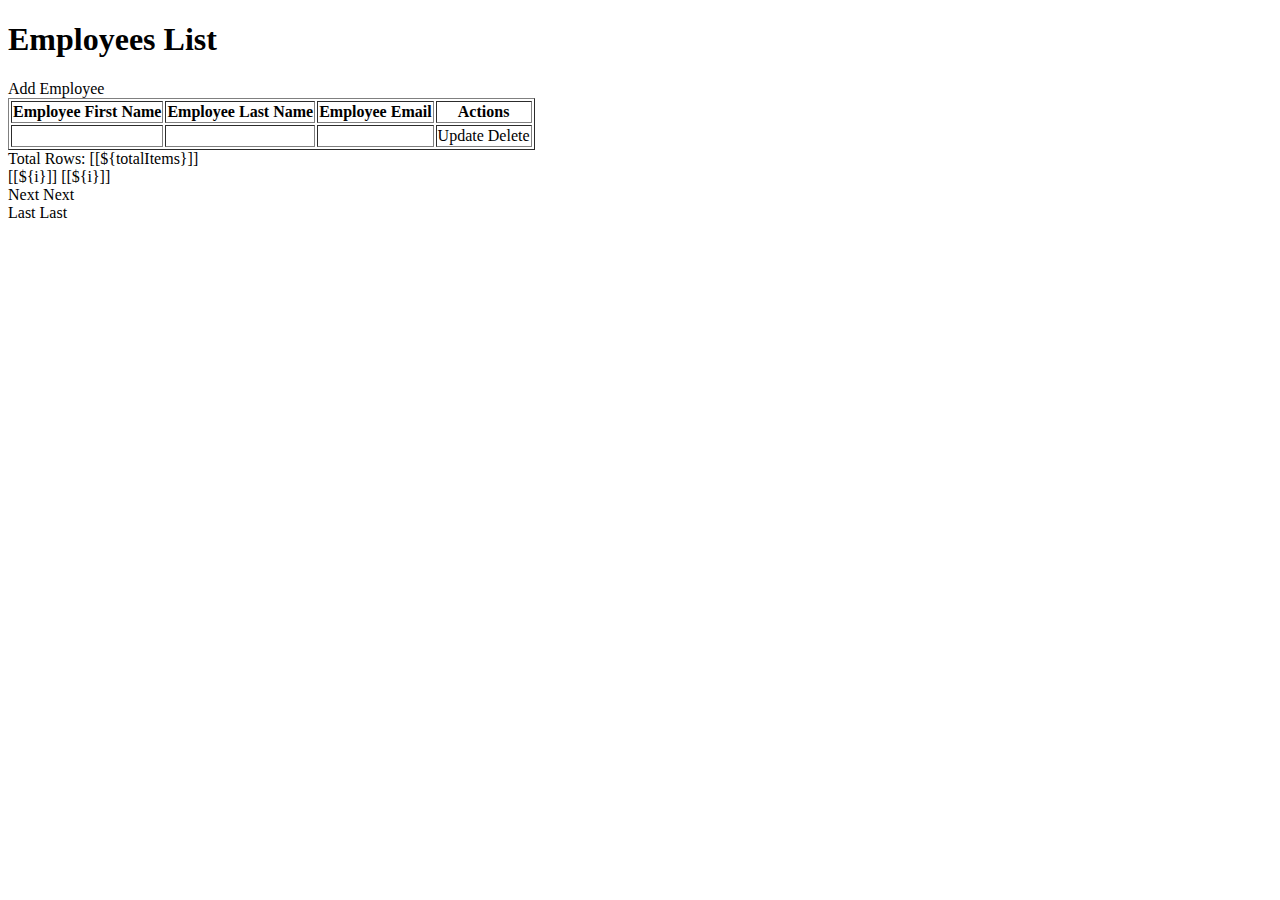
<file: springboot-thymeleaf-crud-pagination-sorting-webapp-master/bin/src/main/resources/templates/index.html>
<!DOCTYPE html>
<html lang="en" xmlns:th="http://www.thymeleaf.org">
<head>
<meta charset="ISO-8859-1">
<title>Employee Management System</title>

<link rel="stylesheet"
	href="https://stackpath.bootstrapcdn.com/bootstrap/4.1.3/css/bootstrap.min.css"
	integrity="sha384-MCw98/SFnGE8fJT3GXwEOngsV7Zt27NXFoaoApmYm81iuXoPkFOJwJ8ERdknLPMO"
	crossorigin="anonymous">
	
</head>
<body>

	<div class="container my-2">
	<h1>Employees List</h1>
	
	<a th:href = "@{/showNewEmployeeForm}" class="btn btn-primary btn-sm mb-3"> Add Employee </a>
	
		<table border="1" class = "table table-striped table-responsive-md">
			<thead>
				<tr>
					<th>
						<a th:href="@{'/page/' + ${currentPage} + '?sortField=firstName&sortDir=' + ${reverseSortDir}}">
							Employee First Name</a>
					</th>
					<th>
					<a th:href="@{'/page/' + ${currentPage} + '?sortField=lastName&sortDir=' + ${reverseSortDir}}">
							Employee Last Name</a>
					</th>
					<th>
					<a th:href="@{'/page/' + ${currentPage} + '?sortField=email&sortDir=' + ${reverseSortDir}}">
							Employee Email</a>
					</th>
					<th> Actions </th>
				</tr>
			</thead>
			<tbody>
				<tr th:each="employee : ${listEmployees}">
					<td th:text="${employee.firstName}"></td>
					<td th:text="${employee.lastName}"></td>
					<td th:text="${employee.email}"></td>
					<td> <a th:href="@{/showFormForUpdate/{id}(id=${employee.id})}" class="btn btn-primary">Update</a>
					    <a th:href="@{/deleteEmployee/{id}(id=${employee.id})}" class="btn btn-danger">Delete</a>
					</td>
				</tr>
			</tbody>
		</table>
		
		<div th:if = "${totalPages > 1}">
			<div class = "row col-sm-10">
				<div class = "col-sm-2">
					Total Rows: [[${totalItems}]] 
				</div>
				<div class = "col-sm-1">
					<span th:each="i: ${#numbers.sequence(1, totalPages)}">
						<a th:if="${currentPage != i}" th:href="@{'/page/' + ${i}+ '?sortField=' + ${sortField} + '&sortDir=' + ${sortDir}}">[[${i}]]</a>
						<span th:unless="${currentPage != i}">[[${i}]]</span>  &nbsp; &nbsp;
					</span>
				</div>
				<div class = "col-sm-1">
					<a th:if="${currentPage < totalPages}" th:href="@{'/page/' + ${currentPage + 1}+ '?sortField=' + ${sortField} + '&sortDir=' + ${sortDir}}">Next</a>
					<span th:unless="${currentPage < totalPages}">Next</span>
				</div>
				
				 <div class="col-sm-1">
    				<a th:if="${currentPage < totalPages}" th:href="@{'/page/' + ${totalPages}+ '?sortField=' + ${sortField} + '&sortDir=' + ${sortDir}}">Last</a>
					<span th:unless="${currentPage < totalPages}">Last</span>
   				 </div>
			</div>
		</div>
	</div>
</body>
</html>
</file>
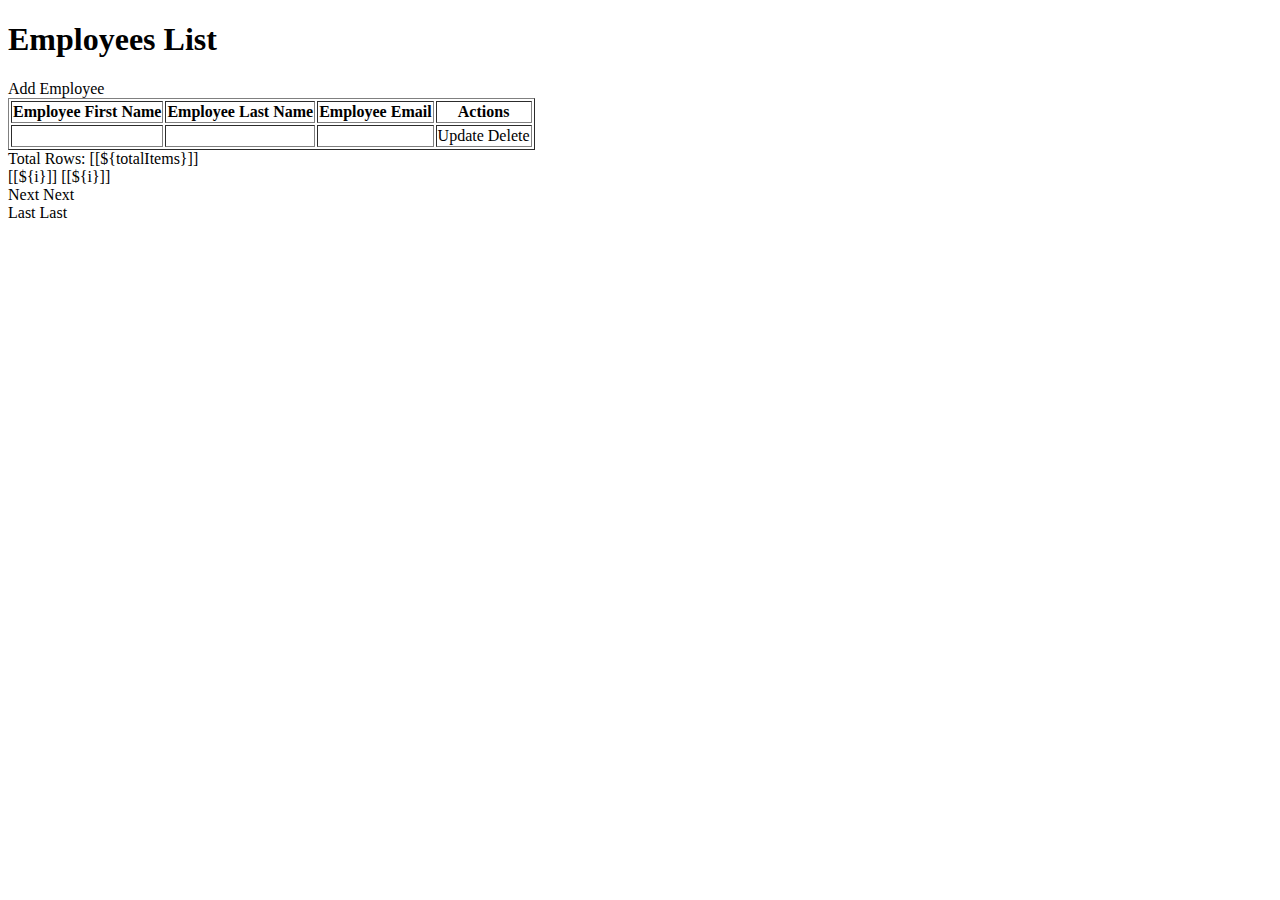
<file: springboot-thymeleaf-crud-pagination-sorting-webapp-master/target/classes/templates/indexbackup.html>
<!DOCTYPE html>
<html lang="en" xmlns:th="http://www.thymeleaf.org">
<head>
<meta charset="ISO-8859-1">
<title>Employee Management System</title>

<link rel="stylesheet"
	href="https://stackpath.bootstrapcdn.com/bootstrap/4.1.3/css/bootstrap.min.css"
	integrity="sha384-MCw98/SFnGE8fJT3GXwEOngsV7Zt27NXFoaoApmYm81iuXoPkFOJwJ8ERdknLPMO"
	crossorigin="anonymous">
	
</head>
<body>

	<div class="container my-2">
	<h1>Employees List</h1>
	
	<a th:href = "@{/showNewEmployeeForm}" class="btn btn-primary btn-sm mb-3"> Add Employee </a>
	
		<table border="1" class = "table table-striped table-responsive-md">
			<thead>
				<tr>
					<th>
						<a th:href="@{'/page/' + ${currentPage} + '?sortField=firstName&sortDir=' + ${reverseSortDir}}">
							Employee First Name</a>
					</th>
					<th>
					<a th:href="@{'/page/' + ${currentPage} + '?sortField=lastName&sortDir=' + ${reverseSortDir}}">
							Employee Last Name</a>
					</th>
					<th>
					<a th:href="@{'/page/' + ${currentPage} + '?sortField=email&sortDir=' + ${reverseSortDir}}">
							Employee Email</a>
					</th>
					<th> Actions </th>
				</tr>
			</thead>
			<tbody>
				<tr th:each="employee : ${listEmployees}">
					<td th:text="${employee.examTitle}"></td>
					<td th:text="${employee.examDescription}"></td>
					<td th:text="${employee.questionType}"></td>
					<td> <a th:href="@{/showFormForUpdate/{id}(id=${employee.id})}" class="btn btn-primary">Update</a>
					    <a th:href="@{/deleteEmployee/{id}(id=${employee.id})}" class="btn btn-danger">Delete</a>
					</td>
				</tr>
			</tbody>
		</table>
		
		<div th:if = "${totalPages > 1}">
			<div class = "row col-sm-10">
				<div class = "col-sm-2">
					Total Rows: [[${totalItems}]] 
				</div>
				<div class = "col-sm-1">
					<span th:each="i: ${#numbers.sequence(1, totalPages)}">
						<a th:if="${currentPage != i}" th:href="@{'/page/' + ${i}+ '?sortField=' + ${sortField} + '&sortDir=' + ${sortDir}}">[[${i}]]</a>
						<span th:unless="${currentPage != i}">[[${i}]]</span>  &nbsp; &nbsp;
					</span>
				</div>
				<div class = "col-sm-1">
					<a th:if="${currentPage < totalPages}" th:href="@{'/page/' + ${currentPage + 1}+ '?sortField=' + ${sortField} + '&sortDir=' + ${sortDir}}">Next</a>
					<span th:unless="${currentPage < totalPages}">Next</span>
				</div>
				
				 <div class="col-sm-1">
    				<a th:if="${currentPage < totalPages}" th:href="@{'/page/' + ${totalPages}+ '?sortField=' + ${sortField} + '&sortDir=' + ${sortDir}}">Last</a>
					<span th:unless="${currentPage < totalPages}">Last</span>
   				 </div>
			</div>
		</div>
	</div>
</body>
</html>
</file>
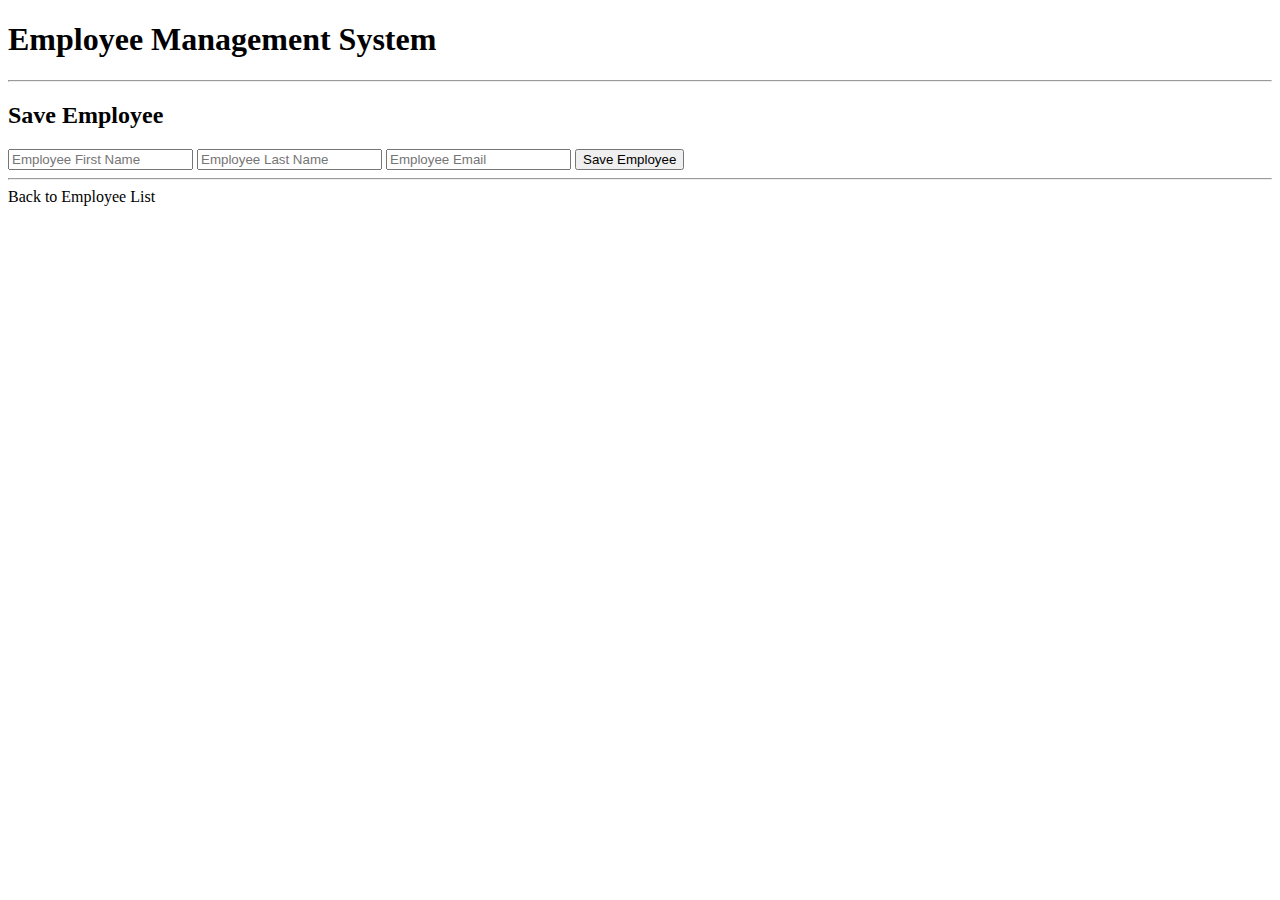
<file: springboot-thymeleaf-crud-pagination-sorting-webapp-master/target/classes/templates/new_employee.html>
<!DOCTYPE html>
<html lang="en" xmlns:th="http://www.thymeleaf.org">
<head>
<meta charset="ISO-8859-1">
<title>Employee Management System</title>
<link rel="stylesheet"
	href="https://stackpath.bootstrapcdn.com/bootstrap/4.1.3/css/bootstrap.min.css"
	integrity="sha384-MCw98/SFnGE8fJT3GXwEOngsV7Zt27NXFoaoApmYm81iuXoPkFOJwJ8ERdknLPMO"
	crossorigin="anonymous">
</head>
<body>
	<div class="container">
		<h1>Employee Management System</h1>
		<hr>
		<h2>Save Employee</h2>

		<form action="#" th:action="@{/saveEmployee}" th:object="${employee}"
			method="POST">
			<input type="text" th:field="*{firstName}"
				placeholder="Employee First Name" class="form-control mb-4 col-4">
				
				<input type="text" th:field="*{lastName}"
				placeholder="Employee Last Name" class="form-control mb-4 col-4">
				
				<input type="text" th:field="*{email}"
				placeholder="Employee Email" class="form-control mb-4 col-4">
				
				<button type="submit" class="btn btn-info col-2"> Save Employee</button>
		</form>
		
		<hr>
		
		<a th:href = "@{/}"> Back to Employee List</a>
	</div>
</body>
</html>
</file>
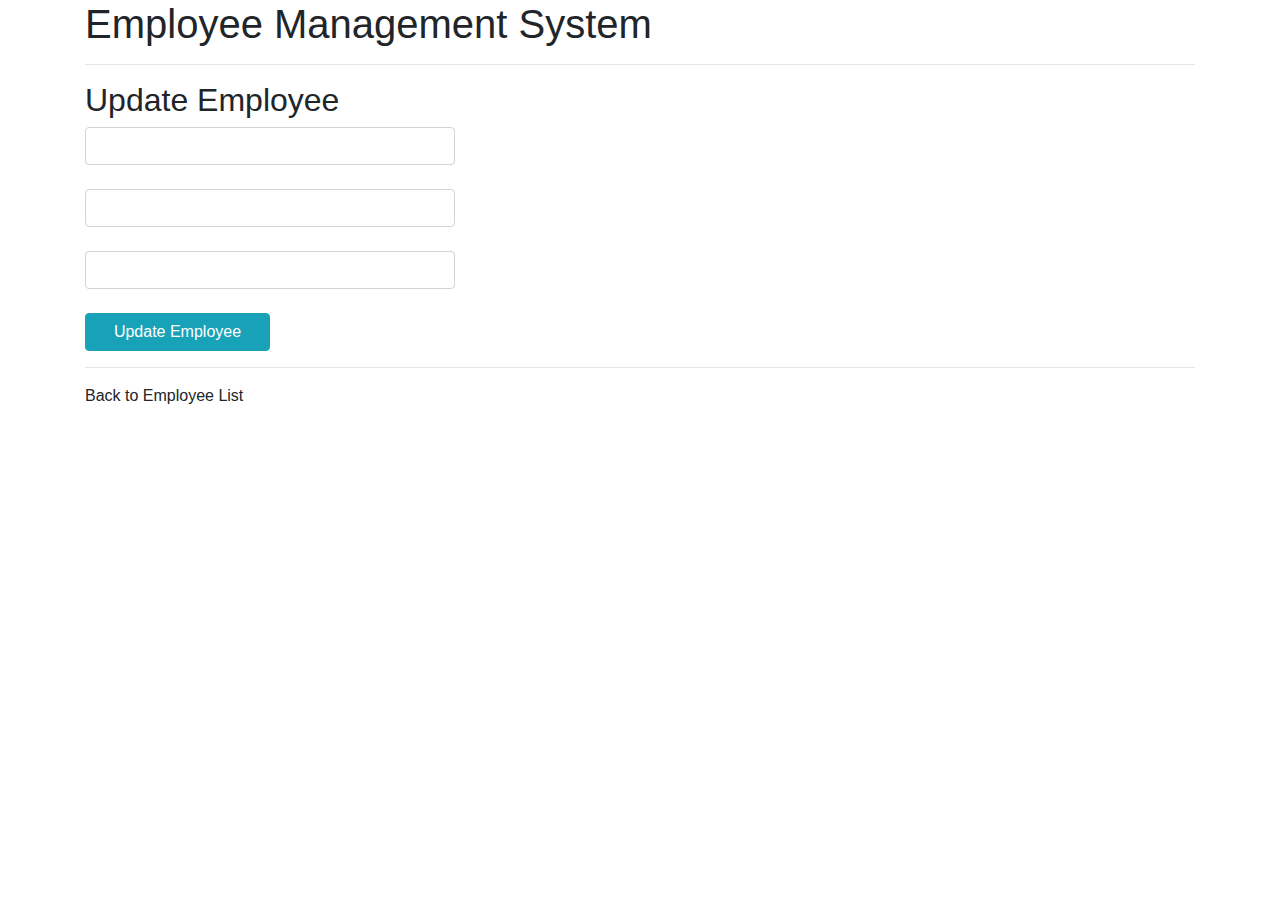
<file: springboot-thymeleaf-crud-pagination-sorting-webapp-master/target/classes/templates/update_employee.html>
<!DOCTYPE html>
<html lang="en" xmlns:th="http://www.thymeleaf.org">
<head>
<meta charset="ISO-8859-1">
<title>Employee Management System</title>

<link rel="stylesheet"
	href="https://stackpath.bootstrapcdn.com/bootstrap/4.1.3/css/bootstrap.min.css">
</head>
<body>
	<div class="container">
		<h1>Employee Management System</h1>
		<hr>
		<h2>Update Employee</h2>

		<form action="#" th:action="@{/saveEmployee}" th:object="${employee}"
			method="POST">
			
			<!-- Add hidden form field to handle update -->
			<input type="hidden" th:field="*{id}" />
			
			<input type="text" th:field="*{firstName}" class="form-control mb-4 col-4">
				
				<input type="text" th:field="*{lastName}" class="form-control mb-4 col-4">
				
				<input type="text" th:field="*{email}" class="form-control mb-4 col-4">
				
				<button type="submit" class="btn btn-info col-2"> Update Employee</button>
		</form>
		
		<hr>
		
		<a th:href = "@{/}"> Back to Employee List</a>
	</div>
</body>
</html>
</file>
